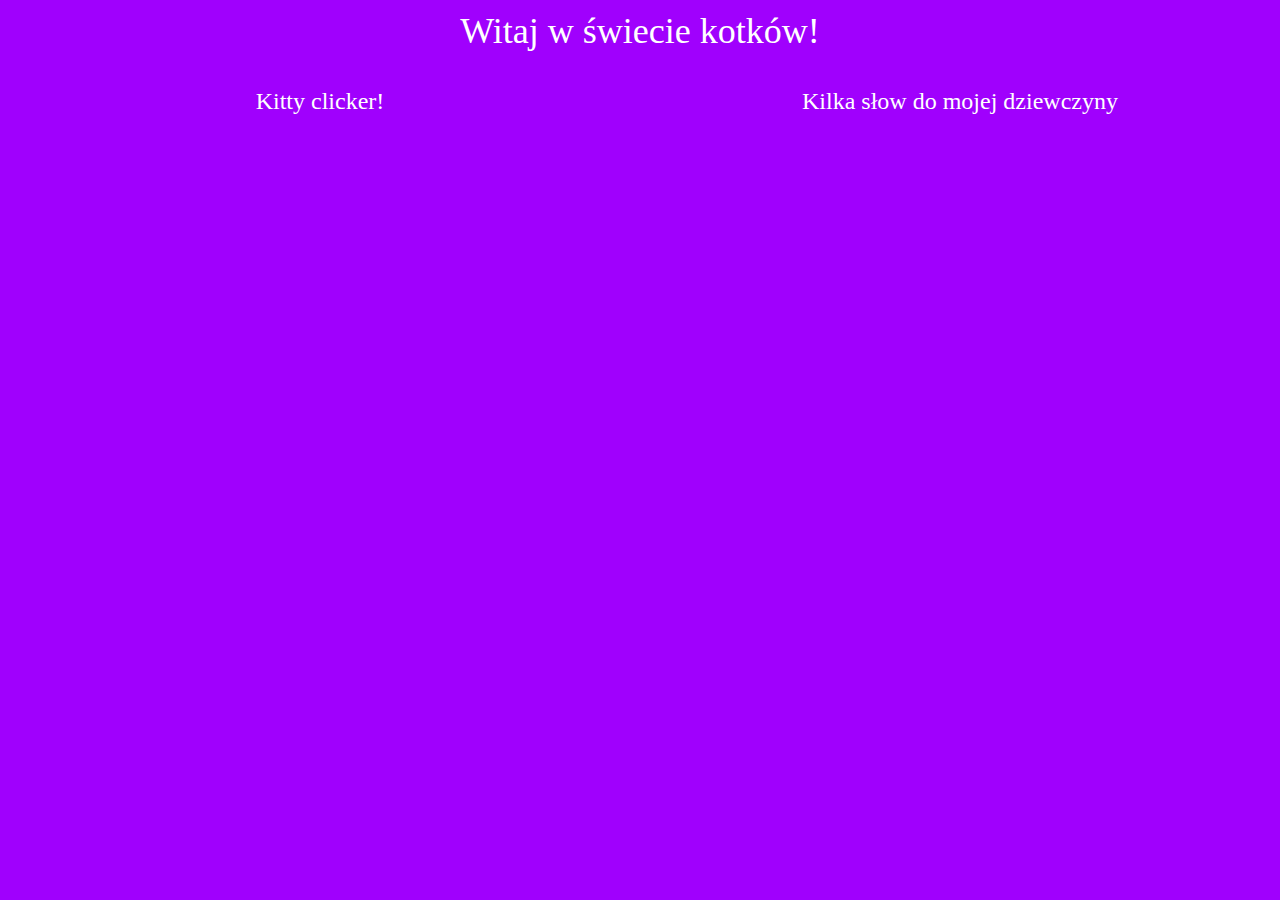
<file: index.html>
<!DOCTYPE html>
<html lang="pl">
<head>
    <meta charset="UTF-8">
    <meta name="viewport" content="width=device-width, initial-scale=1.0">
    <title>kiciusiowelove</title>
    <link rel="stylesheet" href="indexstyle.css">
</head>
<body>
    <p id="header">
        Witaj w świecie kotków!
    </p> <br> <br>

    <section id="left">
        <a href="kittyclicker.html" id="a1">Kitty clicker!</a>
    </section>

    <section id="right">
        <a href="lovemykitty1.html">Kilka słow do mojej dziewczyny</a>
    </section>


    
    
</body>
</html>
</file>
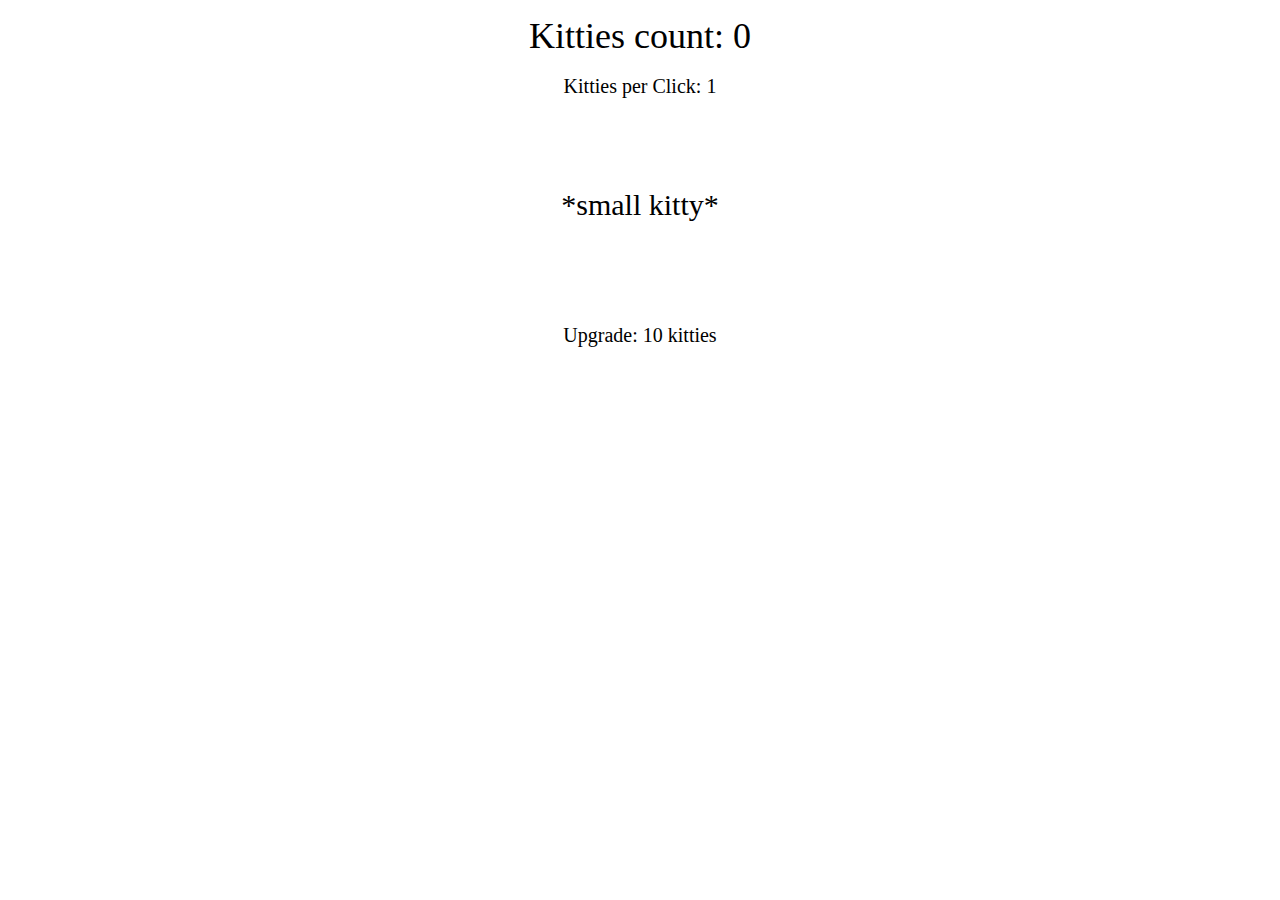
<file: kittyclicker.html>
<!DOCTYPE html>
<html lang="pl">
<head>
    <meta charset="UTF-8">
    <meta name="viewport" content="width=device-width, initial-scale=1.0">
    <title>Kitty clicker!</title>
    <link rel="stylesheet" href="kittystyle.css">
</head>
<body>
    <p id="kittiesCount">
        Kitties count: <a id="totalClicks">0</a>
    </p> <br> 
    
    <p id="kittiesPerClick">
        Kitties per Click: <a id="kittiesPerClickCount">1</a>
    </p> <br> <br> <br> <br> <br>

    <p id="clickHere">
        <a id="kitty" onclick="kittyClick()">*small kitty*</a> <br> <br> <br> <br>
    </p>

    <p id="upgrade">
        Upgrade: <a id="upgradeCost" onclick="upgradeClick()">10</a> kitties
    </p> 

    <script src="kittyscript.js"></script>
</body>
</html>
</file>
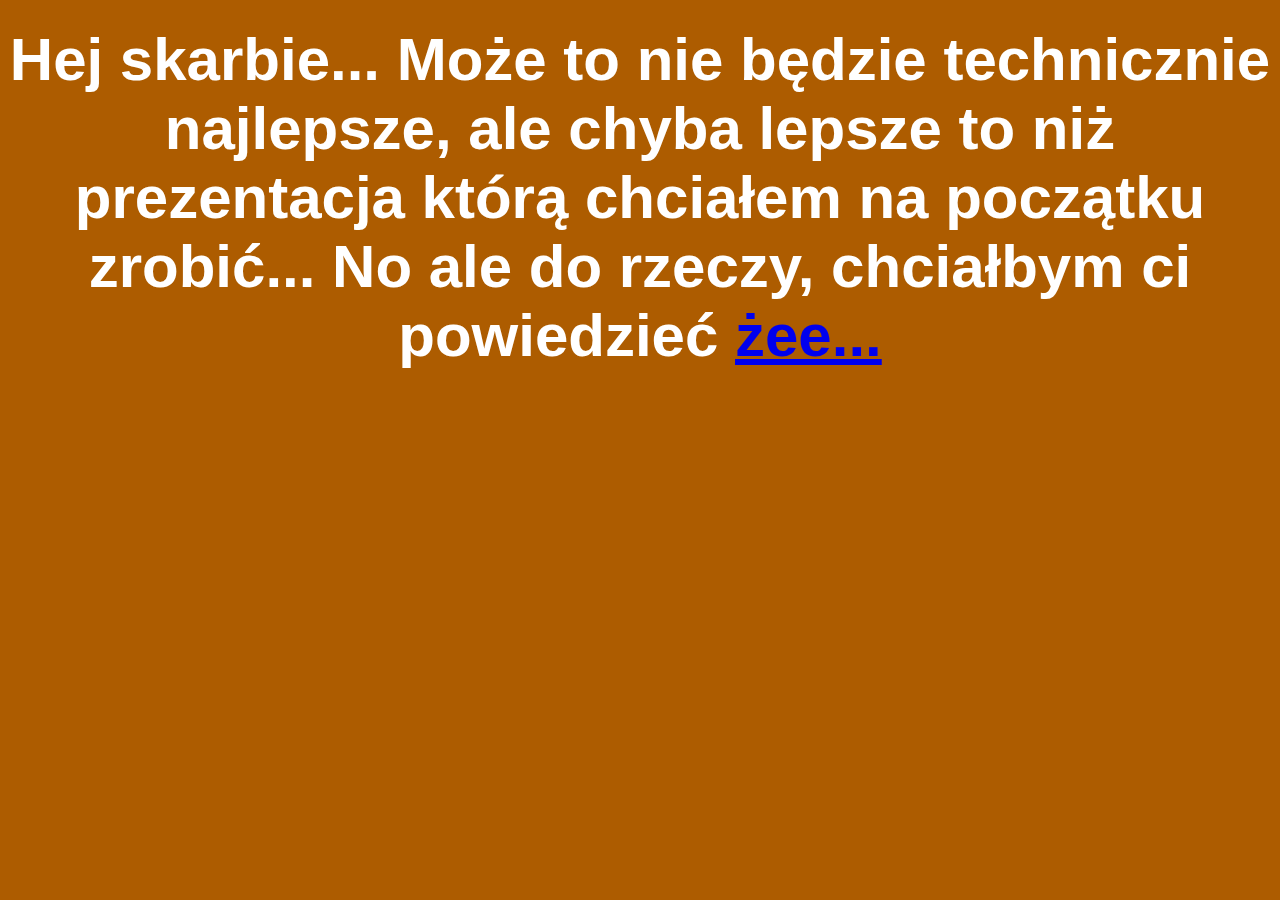
<file: lovemykitty1.html>
<!DOCTYPE html>
<html lang="pl">
<head>
    <meta charset="UTF-8">
    <meta name="viewport" content="width=device-width, initial-scale=1.0">
    <title>kiciusiowelove</title>
    <link rel="stylesheet" href="lmkstyle.css">
</head>
<body>  
    <p>
        <h1 id="text">Hej skarbie... Może to nie będzie technicznie najlepsze, ale chyba lepsze to niż prezentacja którą chciałem na początku zrobić... No ale do rzeczy, chciałbym ci powiedzieć <a href="lovemykitty2.html" id="none">żee...</a></h1>
    </p>
</body>
</html>
</file>
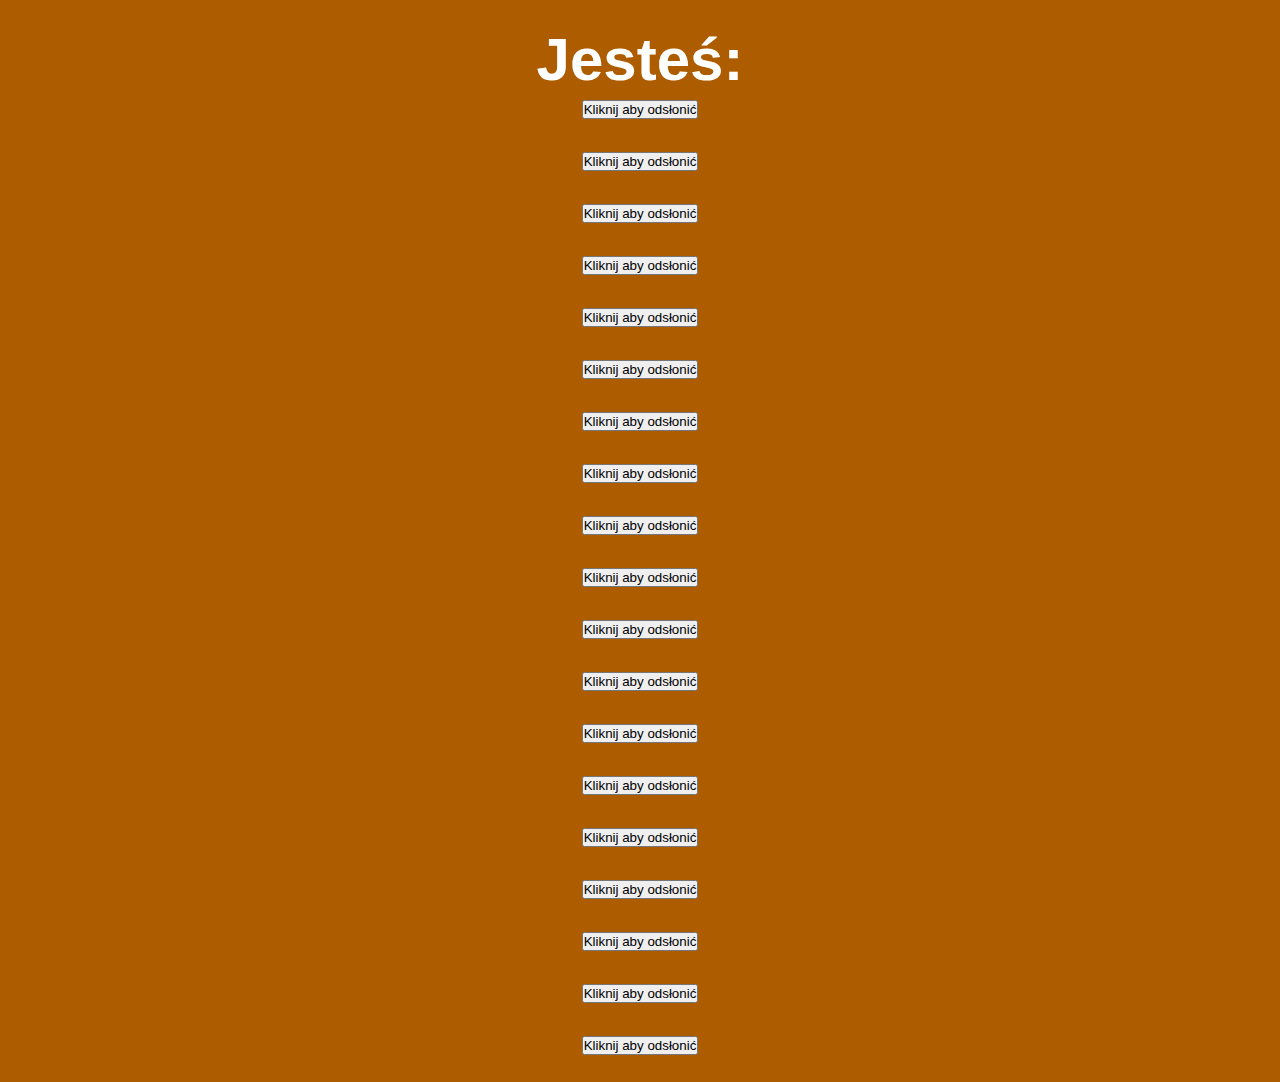
<file: lovemykitty2.html>
<!DOCTYPE html>
<html lang="pl">
<head>
    <meta charset="UTF-8">
    <meta name="viewport" content="width=device-width, initial-scale=1.0">
    <title>kiciusiowelove</title>
    <link rel="stylesheet" href="lmkstyle.css">
</head>
<body>  
    <h1 id="text">Jesteś:</h1>

        <a id="c111"><button id="c11" onclick="click1()">Kliknij aby odsłonić</button></a>
        <a id="c1"></a> <br><br>
        
        <a id="c222"><button id="c22" onclick="click2()">Kliknij aby odsłonić</button></a>
        <a id="c2"></a> <br><br>
        
        <a id="c333"><button id="c33" onclick="click3()">Kliknij aby odsłonić</button></a>
        <a id="c3"></a> <br><br>
        
        <a id="c444"><button id="c44" onclick="click4()">Kliknij aby odsłonić</button></a>
        <a id="c4"></a> <br><br>
        
        <a id="c555"><button id="c55" onclick="click5()">Kliknij aby odsłonić</button></a>
        <a id="c5"></a> <br><br>
        
        <a id="c666"><button id="c66" onclick="click6()">Kliknij aby odsłonić</button></a>
        <a id="c6"></a> <br><br>
        
        <a id="c777"><button id="c77" onclick="click7()">Kliknij aby odsłonić</button></a>
        <a id="c7"></a> <br><br>
        
        <a id="c888"><button id="c88" onclick="click8()">Kliknij aby odsłonić</button></a>
        <a id="c8"></a> <br><br>
        
        <a id="c999"><button id="c99" onclick="click9()">Kliknij aby odsłonić</button></a>
        <a id="c9"></a> <br><br>
        
        <a id="c101010"><button id="c1010" onclick="click10()">Kliknij aby odsłonić</button></a>
        <a id="c10"></a> <br><br>
        
        <a id="c111111"><button id="c1111" onclick="click11()">Kliknij aby odsłonić</button></a>
        <a id="c11"></a> <br><br>
        
        <a id="c121212"><button id="c1212" onclick="click12()">Kliknij aby odsłonić</button></a>
        <a id="c12"></a> <br><br>
        
        <a id="c131313"><button id="c1313" onclick="click13()">Kliknij aby odsłonić</button></a>
        <a id="c13"></a> <br><br>

        <a id="c141414"><button id="c1414" onclick="click14()">Kliknij aby odsłonić</button></a>
        <a id="c14"></a> <br><br>

        <a id="c151515"><button id="c1515" onclick="click15()">Kliknij aby odsłonić</button></a>
        <a id="c15"></a> <br><br>

        <a id="c161616"><button id="c1616" onclick="click16()">Kliknij aby odsłonić</button></a>
        <a id="c16"></a> <br><br>

        <a id="c171717"><button id="c1717" onclick="click17()">Kliknij aby odsłonić</button></a>
        <a id="c17"></a> <br><br>

        <a id="c181818"><button id="c1818" onclick="click18()">Kliknij aby odsłonić</button></a>
        <a id="c18"></a> <br><br>

        <a id="c191919"><button id="c1919" onclick="click19()">Kliknij aby odsłonić</button></a>
        <a id="c19"></a> <br><br>

        <p id="p">

        </p>
        

    <script src="lmk.js"></script>
</body>
</html>
</file>
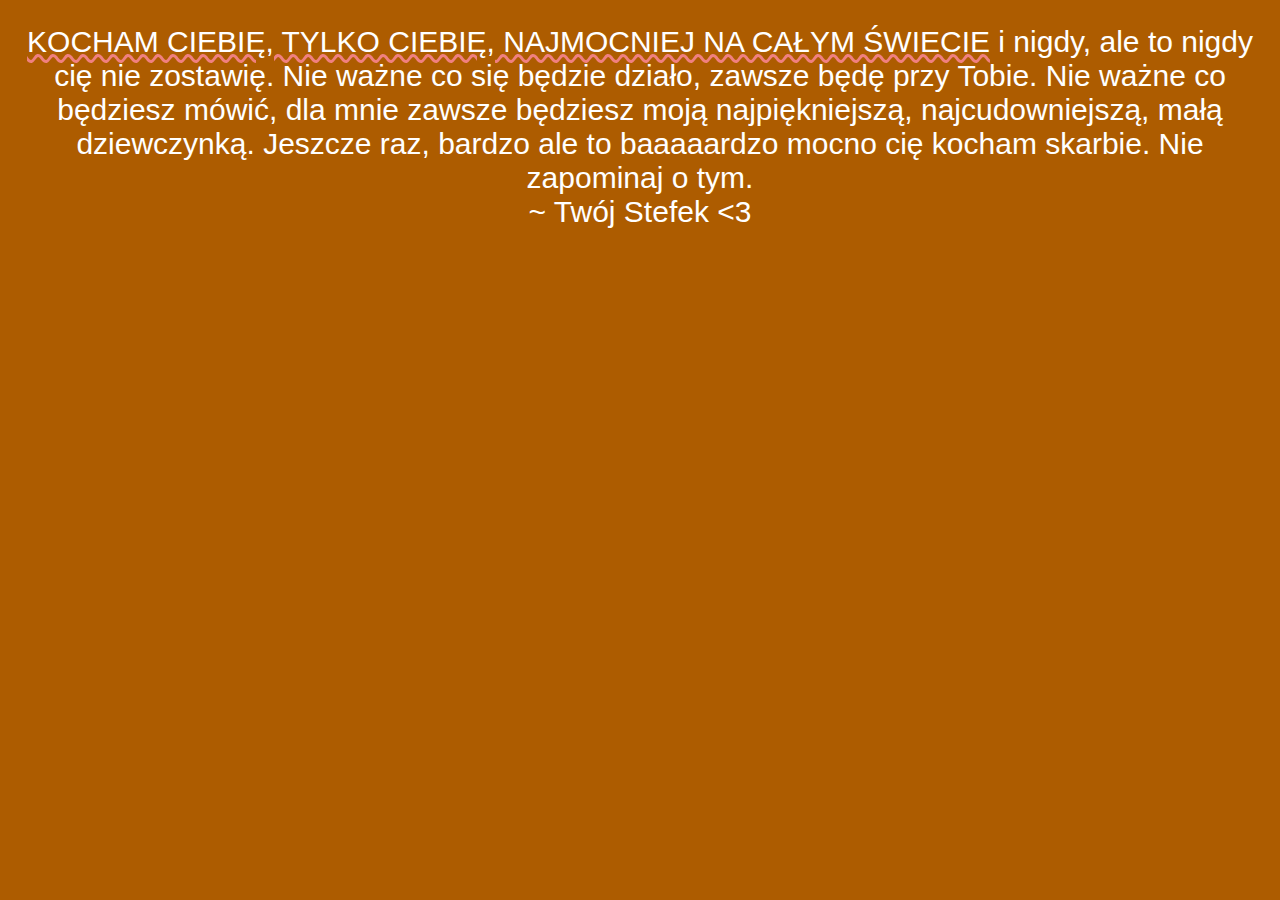
<file: lovemykitty3.html>
<!DOCTYPE html>
<html lang="pl">
<head>
    <meta charset="UTF-8">
    <meta name="viewport" content="width=device-width, initial-scale=1.0">
    <title>kiciusiowelove</title>
    <link rel="stylesheet" href="lmkstyle.css">
</head>
<body>  
    <p id="pp">
        <a id="text2">KOCHAM CIEBIĘ, TYLKO CIEBIĘ, NAJMOCNIEJ NA CAŁYM ŚWIECIE</a> i nigdy, ale to nigdy cię nie zostawię. Nie ważne co się będzie działo, zawsze będę przy Tobie. Nie ważne co będziesz mówić, dla mnie zawsze będziesz moją najpiękniejszą, najcudowniejszą, małą dziewczynką. Jeszcze raz, bardzo ale to baaaaardzo mocno cię kocham skarbie. Nie zapominaj o tym. <br>~ Twój Stefek &lt;3 
    </p>
</body>
</html>
</file>
<file: indexstyle.css>
*{
    margin: 0;
    padding: 0;
    text-align: center;
    background-color: #a000fd;
    color: white;
}
#header{
    font-size: 36px;
    margin-top: 10px;
}
#left{
    float: left;
    width: 50%;
}
#right{
    float: right;
    width: 50%;
}
a{
    text-decoration: none;
    font-size: 24px;
}
</file>
<file: kittystyle.css>
*{
    margin: 0;
    padding: 0;
}
#kittiesCount{
    text-align: center;
    font-size: 36px;
    margin-top: 15px;
}
#clickHere{
    text-align: center;
    font-size: 30px;
    user-select: none;
    -moz-user-select: none;
    -khtml-user-select: none;
    -webkit-user-select: none;
    -o-user-select: none;
}
#kittiesPerClick{
    text-align: center;
    font-size: 20px;
}
#upgrade{
    text-align: center;
    font-size: 20px;
    user-select: none;
    -moz-user-select: none;
    -khtml-user-select: none;
    -webkit-user-select: none;
    -o-user-select: none;
}
</file>
<file: lmkstyle.css>
*{
    margin: 0;
    padding: 0;
    text-align: center;
    font-family: sans-serif;
}
body{
    background-color: rgb(173, 92, 0);
    margin-top: 25px;
    color: white;
    font-size: 22px;
}
h1{
    font-size: 60px;
    color: white;
}
p{
    margin-left: 25px;
    margin-right: 25px;
}
#text2{
    text-decoration: lightcoral wavy underline;
}
#pp{
    font-size: 30px;
}
</file>
